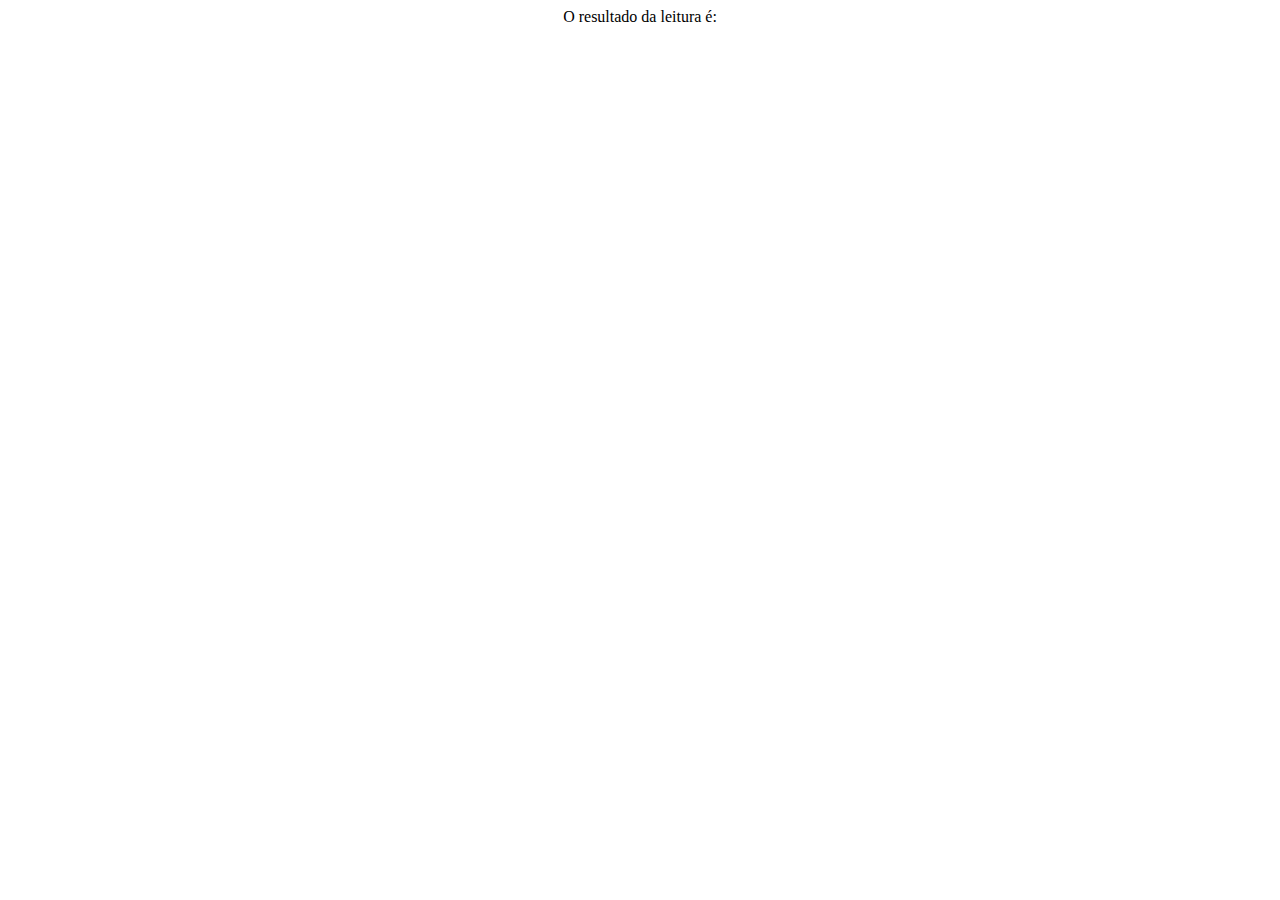
<file: aplicativos/resultado_leitor.htm>
<HTML> 


<head> 
    <title> Resultado Leitor </title> 

<meta name="author" content="Digital Hologram">
<meta http-equiv="content-language" content="pt-br">
<meta http-equiv="content-type" content="text/html; charset=iso-8859-1">
<meta name="robots" content="index,follow">
<meta name="description" content="Gerador Datamatrix rastreabilidade anvisa">
<meta name="keywords" content="Datamatrix, sistemas de rastreabilidade, rastreabilidade anvisa, virtual id">


<link rel=�shortcut icon� href=�http://www.digitalhologram.com.br/favicon.ico�>

<style type="text/css">
body {
background-color:transparent;
}

</style>


<script type="text/javascript">

  var _gaq = _gaq || [];
  _gaq.push(['_setAccount', 'UA-844480-1']);
  _gaq.push(['_trackPageview']);

  (function() {
    var ga = document.createElement('script'); ga.type = 'text/javascript'; ga.async = true;
    ga.src = ('https:' == document.location.protocol ? 'https://ssl' : 'http://www') + '.google-analytics.com/ga.js';
    var s = document.getElementsByTagName('script')[0]; s.parentNode.insertBefore(ga, s);
  })();

</script>

</head>

<BODY>

<Center>

O resultado da leitura �: <p id="info"></p>

</Center>
</BODY> 
</HTML>
</file>
